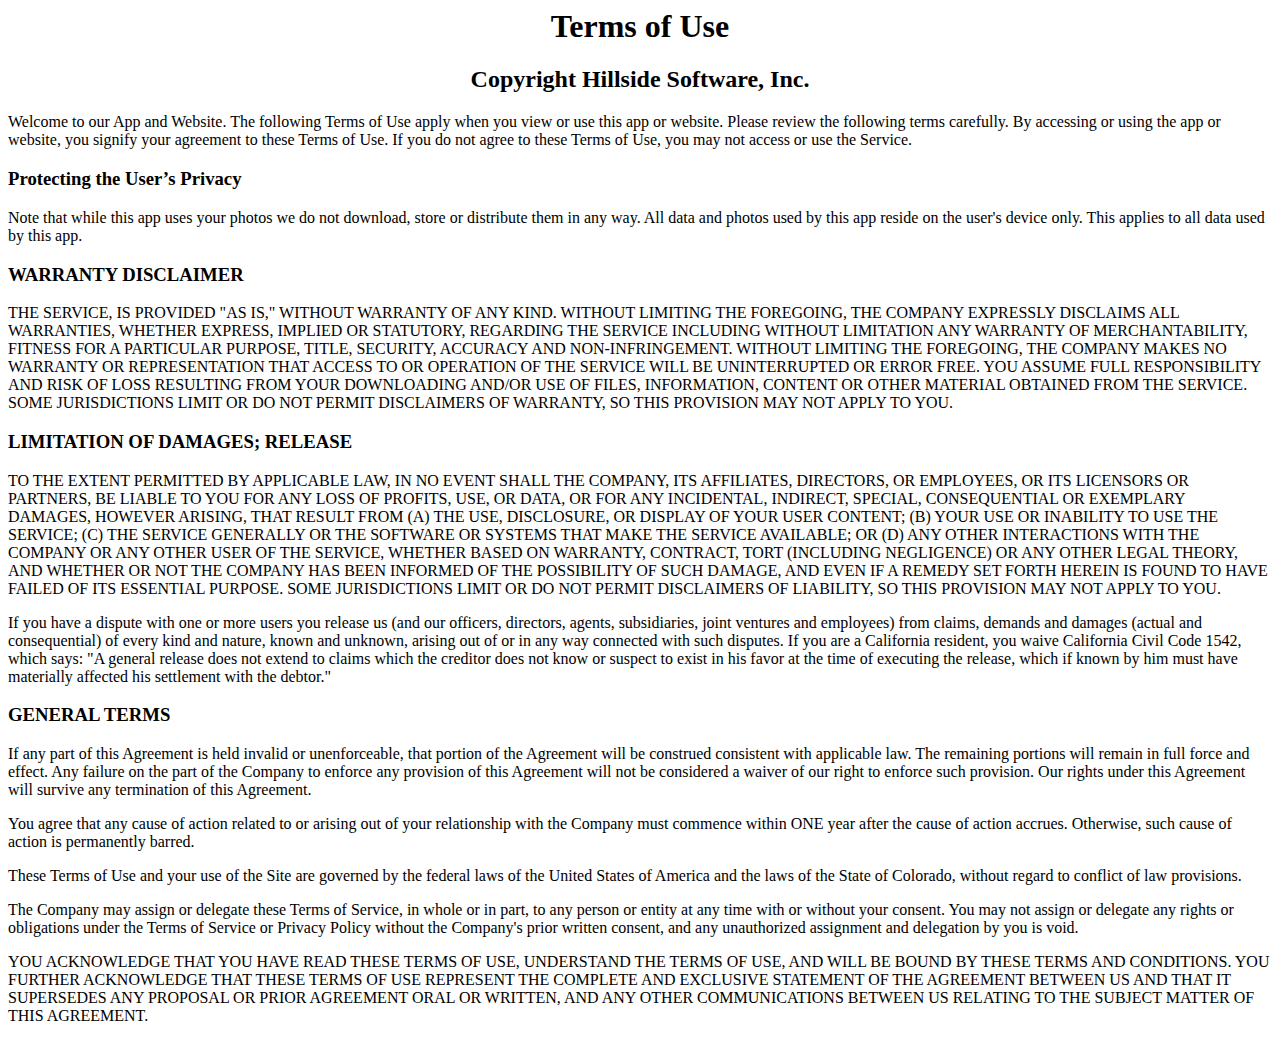
<file: ARHomePlanner_Legal.html>
<!-- saved from url=(0038)http://www.virtualmls.com/LCTerms.html -->
<html><head><meta http-equiv="Content-Type" content="text/html"></head><body><div align="center">
    <h1>Terms of Use</h1>
    <h2>Copyright Hillside Software, Inc.</h2>
</div>

<div align="left">



    <p>Welcome to our App and Website. The following Terms of Use apply when you view or use this app or website. Please review the following terms carefully. By accessing or using the app or website, you signify your agreement to these Terms of Use. If you do not agree to these Terms of Use, you may not access or use the Service.</p>
    
    
    
    <h3>Protecting the User’s Privacy</h3>
    <p>Note that while this app uses your photos we do not download, store or distribute them in any way. All data and photos used by this app reside on the user's device only. This applies to all data used by this app. 
    </p>
    
    <h3>WARRANTY DISCLAIMER</h3>
    <p>THE SERVICE, IS PROVIDED "AS IS," WITHOUT WARRANTY OF ANY KIND. WITHOUT LIMITING THE FOREGOING, THE COMPANY EXPRESSLY DISCLAIMS ALL WARRANTIES, WHETHER EXPRESS, IMPLIED OR STATUTORY, REGARDING THE SERVICE INCLUDING WITHOUT LIMITATION ANY WARRANTY OF MERCHANTABILITY, FITNESS FOR A PARTICULAR PURPOSE, TITLE, SECURITY, ACCURACY AND NON-INFRINGEMENT. WITHOUT LIMITING THE FOREGOING, THE COMPANY MAKES NO WARRANTY OR REPRESENTATION THAT ACCESS TO OR OPERATION OF THE SERVICE WILL BE UNINTERRUPTED OR ERROR FREE. YOU ASSUME FULL RESPONSIBILITY AND RISK OF LOSS RESULTING FROM YOUR DOWNLOADING AND/OR USE OF FILES, INFORMATION, CONTENT OR OTHER MATERIAL OBTAINED FROM THE SERVICE. SOME JURISDICTIONS LIMIT OR DO NOT PERMIT DISCLAIMERS OF WARRANTY, SO THIS PROVISION MAY NOT APPLY TO YOU.</p>
    <h3>LIMITATION OF DAMAGES; RELEASE</h3>
    <p>TO THE EXTENT PERMITTED BY APPLICABLE LAW, IN NO EVENT SHALL THE COMPANY, ITS AFFILIATES, DIRECTORS, OR EMPLOYEES, OR ITS LICENSORS OR PARTNERS, BE LIABLE TO YOU FOR ANY LOSS OF PROFITS, USE, OR DATA, OR FOR ANY INCIDENTAL, INDIRECT, SPECIAL, CONSEQUENTIAL OR EXEMPLARY DAMAGES, HOWEVER ARISING, THAT RESULT FROM (A) THE USE, DISCLOSURE, OR DISPLAY OF YOUR USER CONTENT; (B) YOUR USE OR INABILITY TO USE THE SERVICE; (C) THE SERVICE GENERALLY OR THE SOFTWARE OR SYSTEMS THAT MAKE THE SERVICE AVAILABLE; OR (D) ANY OTHER INTERACTIONS WITH THE COMPANY OR ANY OTHER USER OF THE SERVICE, WHETHER BASED ON WARRANTY, CONTRACT, TORT (INCLUDING NEGLIGENCE) OR ANY OTHER LEGAL THEORY, AND WHETHER OR NOT THE COMPANY HAS BEEN INFORMED OF THE POSSIBILITY OF SUCH DAMAGE, AND EVEN IF A REMEDY SET FORTH HEREIN IS FOUND TO HAVE FAILED OF ITS ESSENTIAL PURPOSE. SOME JURISDICTIONS LIMIT OR DO NOT PERMIT DISCLAIMERS OF LIABILITY, SO THIS PROVISION MAY NOT APPLY TO YOU.</p>
    <p>If you have a dispute with one or more users you release us (and our officers, directors, agents, subsidiaries, joint ventures and employees) from claims, demands and damages (actual and consequential) of every kind and nature, known and unknown, arising out of or in any way connected with such disputes. If you are a California resident, you waive California Civil Code 1542, which says: "A general release does not extend to claims which the creditor does not know or suspect to exist in his favor at the time of executing the release, which if known by him must have materially affected his settlement with the debtor."</p>
    <h3>GENERAL TERMS</h3>
    <p>If any part of this Agreement is held invalid or unenforceable, that portion of the Agreement will be construed consistent with applicable law. The remaining portions will remain in full force and effect. Any failure on the part of the Company to enforce any provision of this Agreement will not be considered a waiver of our right to enforce such provision. Our rights under this Agreement will survive any termination of this Agreement.</p>
    <p>You agree that any cause of action related to or arising out of your relationship with the Company must commence within ONE year after the cause of action accrues. Otherwise, such cause of action is permanently barred.</p>
    <p>These Terms of Use and your use of the Site are governed by the federal laws of the United States of America and the laws of the State of Colorado, without regard to conflict of law provisions.</p>
    <p>The Company may assign or delegate these Terms of Service, in whole or in part, to any person or entity at any time with or without your consent. You may not assign or delegate any rights or obligations under the Terms of Service or Privacy Policy without the Company's prior written consent, and any unauthorized assignment and delegation by you is void.</p>
    <p>YOU ACKNOWLEDGE THAT YOU HAVE READ THESE TERMS OF USE, UNDERSTAND THE TERMS OF USE, AND WILL BE BOUND BY THESE TERMS AND CONDITIONS. YOU FURTHER ACKNOWLEDGE THAT THESE TERMS OF USE REPRESENT THE COMPLETE AND EXCLUSIVE STATEMENT OF THE AGREEMENT BETWEEN US AND THAT IT SUPERSEDES ANY PROPOSAL OR PRIOR AGREEMENT ORAL OR WRITTEN, AND ANY OTHER COMMUNICATIONS BETWEEN US RELATING TO THE SUBJECT MATTER OF THIS AGREEMENT.</p>


</div></body></html>
</file>
